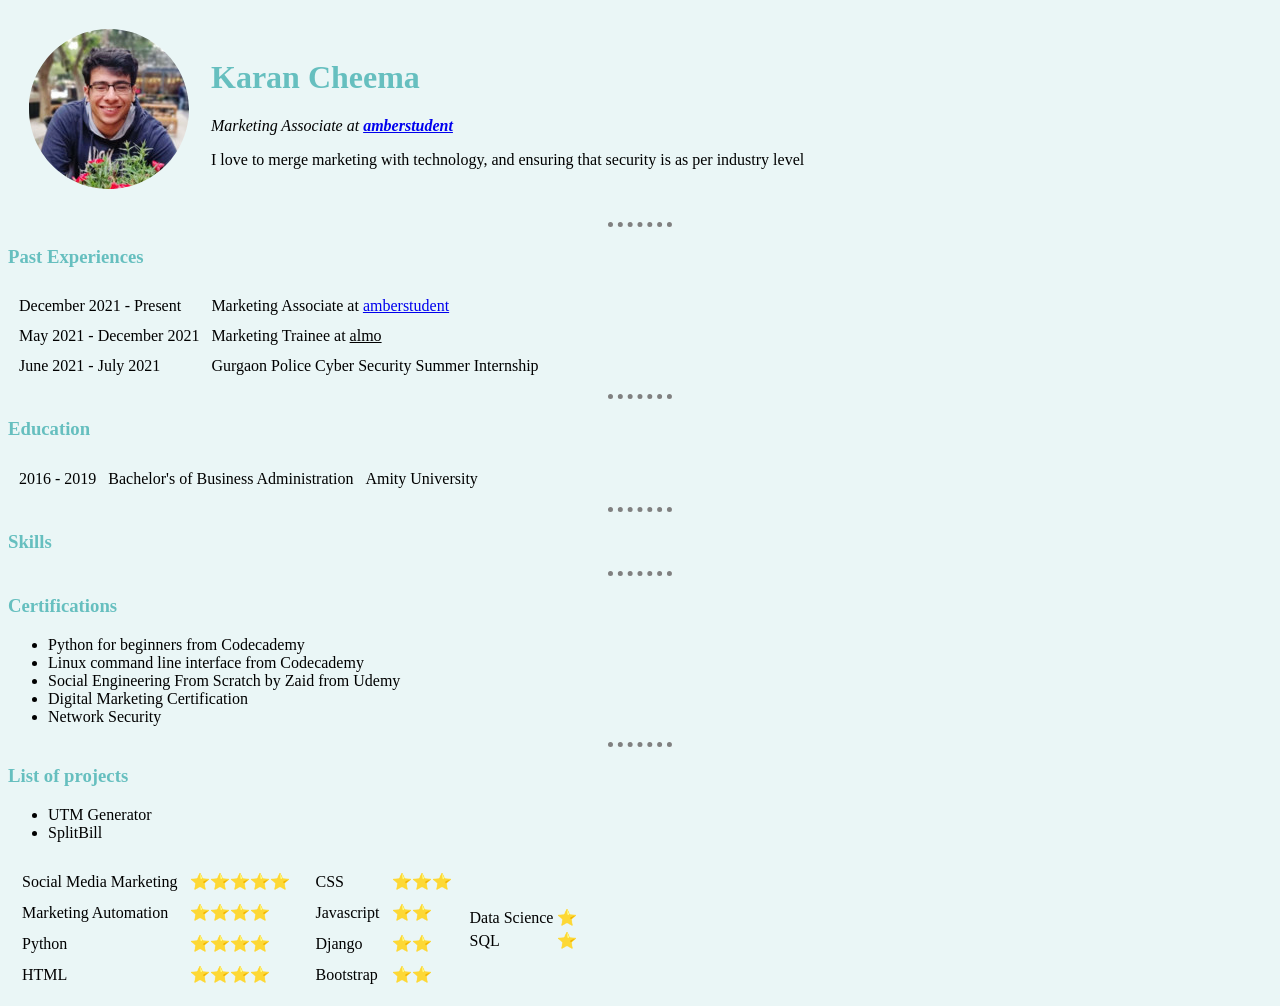
<file: index.html>
<!DOCTYPE html>
<html lang="en" dir="ltr">
  <head>
    <meta charset="utf-8">
    <title>Karan Cheema</title>
<link rel="stylesheet" href="css/styles.css">
  </head>
  <body>
    <table cellspacing="20">
      <tr>
        <td><img src="images/MyPhoto.png" alt="An image of Karan Cheema"></td>
        <td><h1>Karan Cheema</h1>
        <p><em>Marketing Associate at <strong><a class="amber" href="https://www.amberstudent.com">amberstudent</a></strong></em></p>
        <p>I love to merge marketing with technology, and ensuring that security is as per industry level</td>
        </tr>
    </table>
    <hr size="1">

    <h3>Past Experiences</h3>
    <table cellspacing="10">
      <tbody>
        <tr>
          <td>December 2021 - Present</td>
          <td>Marketing Associate at <a class="amber" href="https://www.amberstudent.com">amberstudent</a></td>
        <tr>
          <td>May 2021 - December 2021</td>
          <td>Marketing Trainee at <a class="almo" href="https://www.almowear.com">almo</a></td>
        </tr>
        <tr>
          <td>June 2021 - July 2021</td>
          <td>Gurgaon Police Cyber Security Summer Internship</td>
        </tr>
      </tbody>
    </table>
    <hr size="1">

    <h3>Education</h3>
    <table cellspacing="10">
      <tbody>
        <tr>
          <td>2016 - 2019</td>
          <td>Bachelor's of Business Administration</td>
          <td>Amity University</td>
        </tr>
      </tbody>
    </table>
    <hr size="1">
    <h3>Skills</h3>
    <table>
      <tr>
        <td>
          <table cellspacing="10">
            <tr>
              <td>Social Media Marketing</td>
              <td>⭐⭐⭐⭐⭐</td>
            </tr>
            <tr>
              <td>Marketing Automation</td>
              <td>⭐⭐⭐⭐</td>
            </tr>
            <tr>
              <td>Python</td>
              <td>⭐⭐⭐⭐</td>
            </tr>
            <tr>
              <td>HTML</td>
              <td>⭐⭐⭐⭐</td>
            </tr>
          </table>
        </td>
      <td>
        <table cellspacing="10">
            <tr>
              <td>CSS</td>
              <td>⭐⭐⭐</td>
            </tr>
            <tr>
              <td>Javascript</td>
              <td>⭐⭐</td>
            </tr>
            <tr>
              <td>Django</td>
              <td>⭐⭐</td>
            </tr>
            <tr>
              <td>Bootstrap</td>
              <td>⭐⭐</td>
            </tr>
        </table>
      </td>
      <td>
        <table cellspace="10">
          <tr>
            <tr>
              <td>Data Science</td>
              <td>⭐</td>
            </tr>
          <tr>
            <td>SQL</td>
            <td>⭐</td>
          </tr>
        </table>
      </tr>
    </td>
  </tr>
    <hr size="1">

    <h3>Certifications</h3>
    <ul>
      <li>Python for beginners from Codecademy</li>
      <li>Linux command line interface from Codecademy</li>
      <li>Social Engineering From Scratch by Zaid from Udemy</li>
      <li>Digital Marketing Certification</li>
      <li>Network Security</li>
    </ul>

   <hr size="1">  
  <h3>List of projects</h3>
  <ul>
    <li>UTM Generator</li>
    <li>SplitBill</li>
  </ul>
  </body>
</html>
</file>
<file: css/styles.css>
body {
  background-color: #EAF6f6;
}

hr {
  border-style: dotted none none;
  border-width: 5px;
  border-color: grey;
  width: 5%;
}

h1 {
  color: #66BFBF;
}

h3 {
  color: #66BFBF;
}

.amber:hover {
  color: #FD2A4B;
}

.almo {
  color: black;
}
</file>
